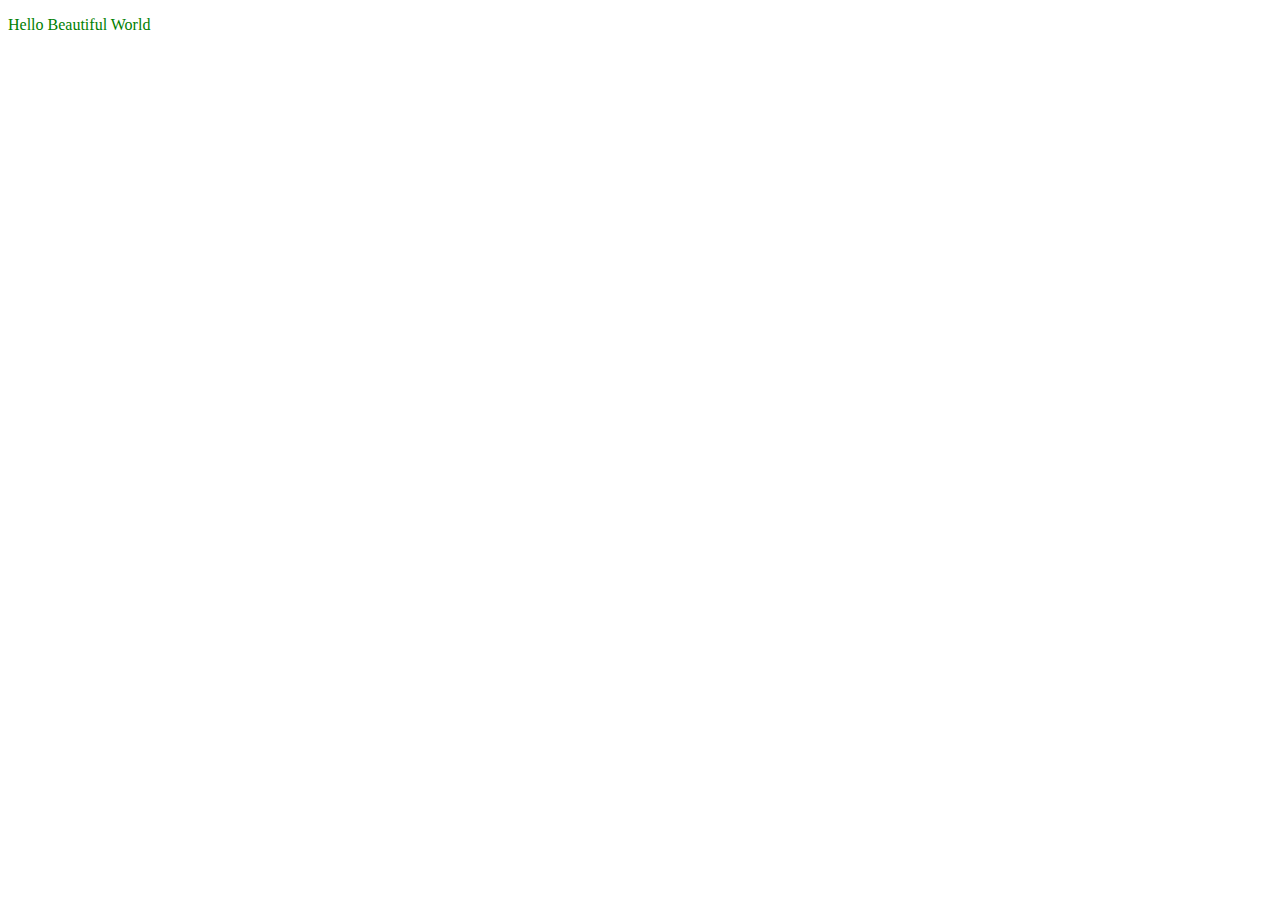
<file: Workshop 2/Exercise 1/index.html>
<!DOCTYPE html>
<html lang="en">
<head>
    <link rel="stylesheet" href="style.css">
    <meta charset="UTF-8">
    <title>Document</title>
</head>
<body>
    <p>
        Hello Beautiful World
    </p>
    
</body>
</html>
</file>
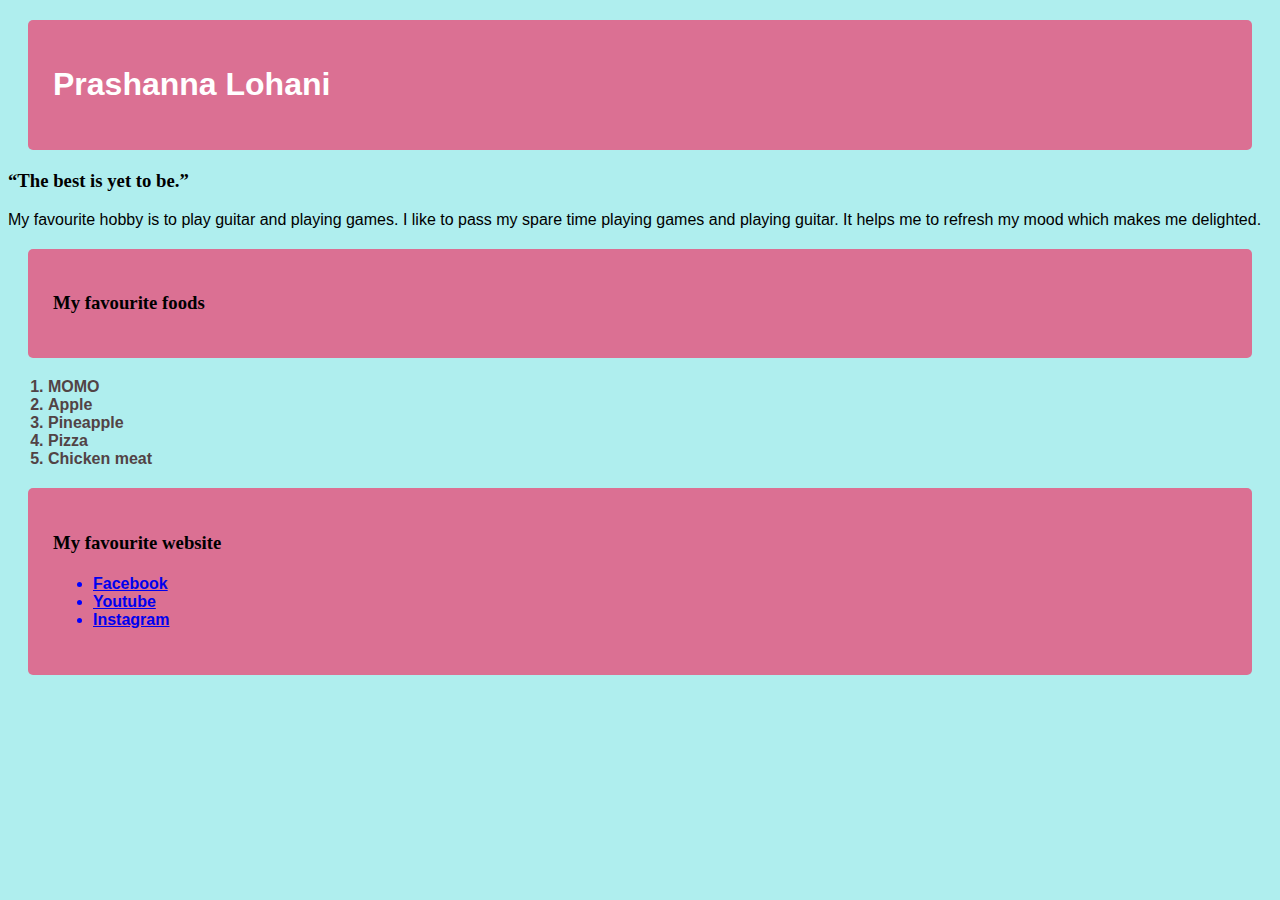
<file: Workshop 2/Exercise 2/index.html>
<!DOCTYPE html>
<html lang="en">
<head>
    <link rel="stylesheet" href="style.css">
    <meta charset="UTF-8">
    
    <title>Introduction</title>
</head>
<body>
   <header class="bg-color-style-one" id="page-header">
    <h1>Prashanna Lohani</h1>
   </header> 
   <h3>“The best is yet to be.”</h3>
   <p>My favourite hobby is to play guitar and playing games. I like to pass my spare time playing games and playing guitar. It helps me to refresh my mood which makes me delighted.</p>
    <section class="bg-color-style-two">
   <h3>My favourite foods</h3>     
</section>
    <ol class="food">
        <li class="food-first-item">MOMO</li>
        <li>Apple</li>
        <li>Pineapple</li>
        <li>Pizza</li>
        <li>Chicken meat</li>
    </ol>
 
<section class="bg-color-style-three">    
<h3>My favourite website</h3>
    <ul><h4>
        <li><a href="https://www.facebook.com/">Facebook</a></li>
        <li><a href="https://www.youtube.com/">Youtube</a></li>
        <li><a href="https://www.instagram.com/">Instagram</a></li>

    </h4>
</section>
    </ul>
    
</body>
</html>
</file>
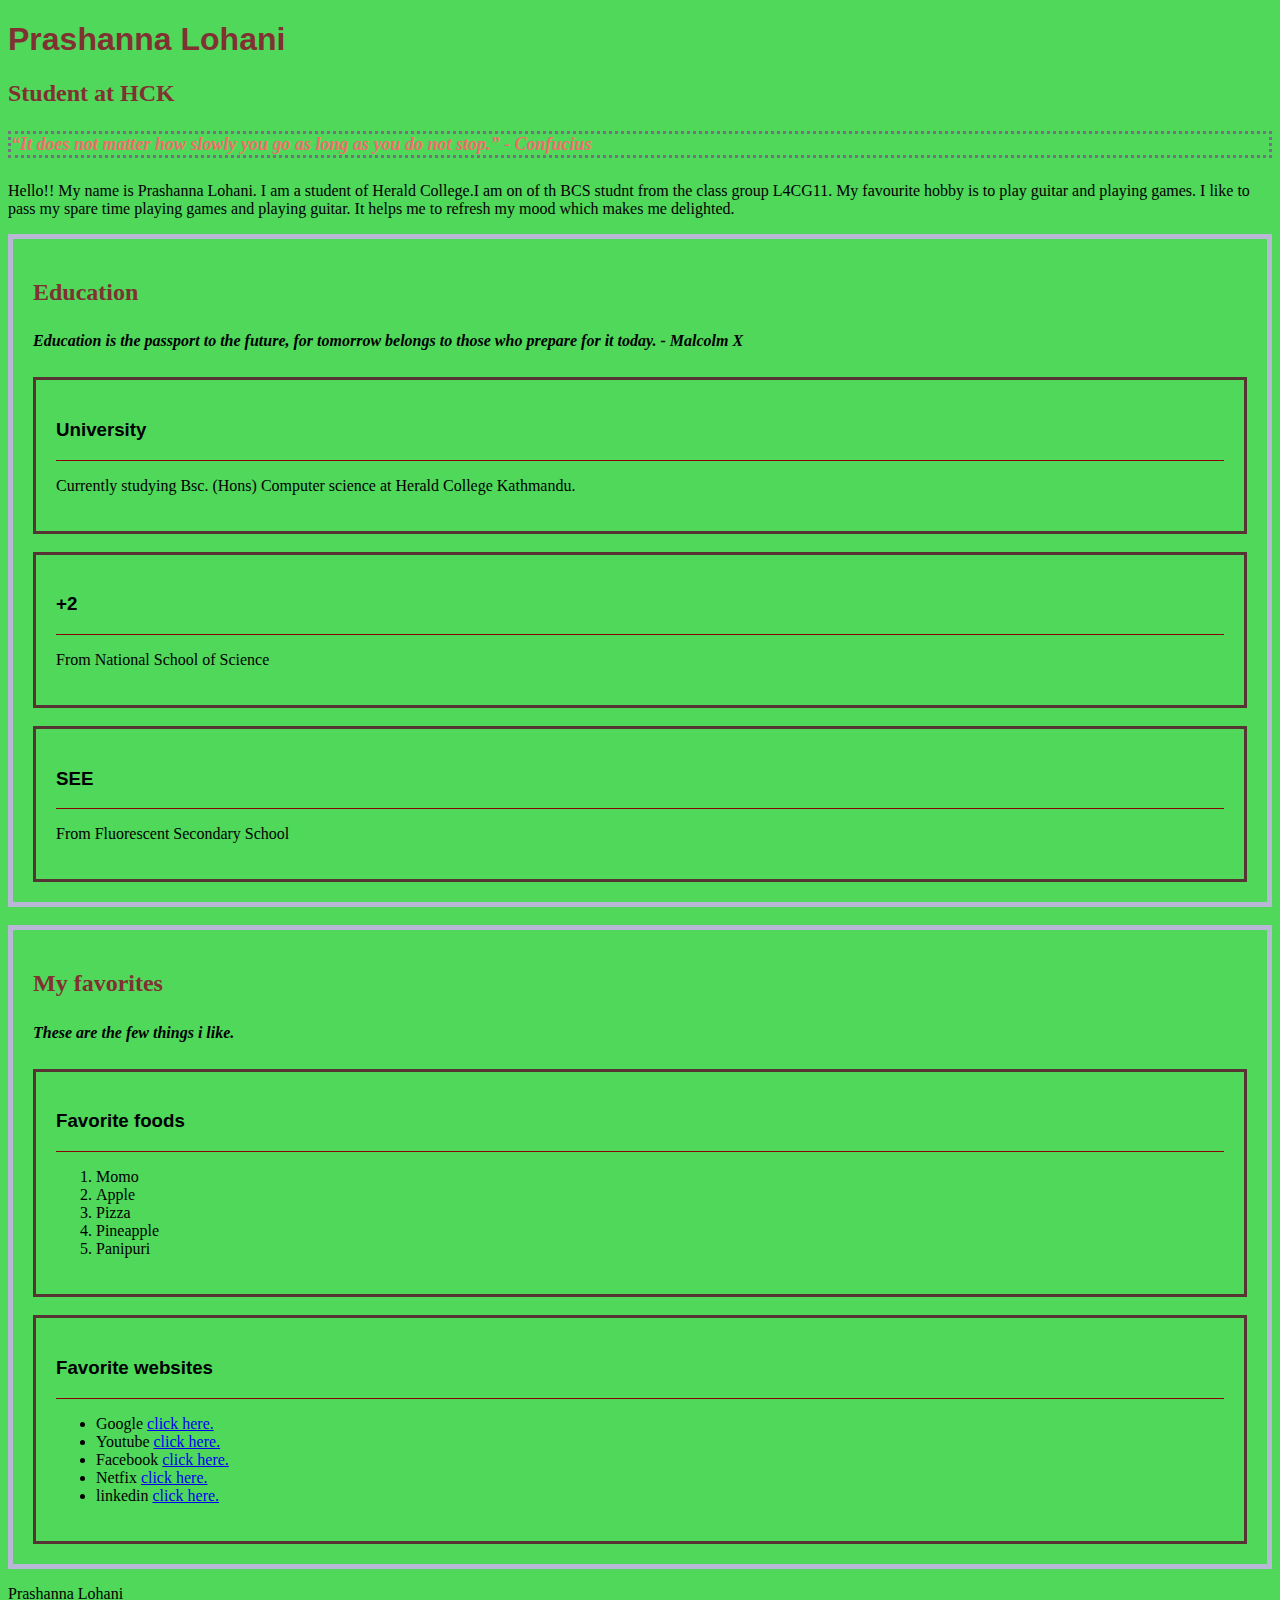
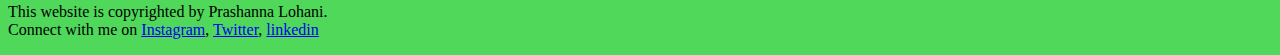
<file: Workshop 2/Exercise 3/index.html>
<!DOCTYPE html>
<html>
    <head><link rel="stylesheet" href="style.css"></head>
    <body>
        <header id="myHeader">
        <h1>Prashanna Lohani</h1>
        <h2>Student at HCK</h2>
        </header>
        <h4>
            “It does not matter how slowly you go as long as you do not stop.” - Confucius
        </h4>

        <p>Hello!! My name is Prashanna Lohani. I am a student of Herald College.I am on of th BCS studnt from the class group L4CG11. My favourite hobby is to play guitar and playing games. I like to pass my spare time playing games and playing guitar. It helps me to refresh my mood which makes me delighted. </p>
        <div>
            <h2>Education</h2>
            <h5>Education is the passport to the future, for tomorrow belongs to those who prepare for it today. - Malcolm X</h5>
            <section>
                <h3>University</h3>
                <hr>
                <p>Currently studying Bsc. (Hons) Computer science at Herald College Kathmandu.</p>
            </section>
            <br>
            <section>
                <h3>+2</h3>
                <hr>
                <p>From National School of Science</p>
            </section><br>
            <section>
                <h3>SEE</h3>
                <hr>
                <p>From Fluorescent Secondary School</p>
            </section>
        </div>
        <br>
        <div>
            <h2>My favorites</h2>
            <h5>These are the few things i like.</h5>
            <section>
            <h3>Favorite foods</h3>
            <hr>
            <ol>
                <li>Momo</li>
                <li>Apple</li>
                <li>Pizza</li>
                <li>Pineapple</li>
                <li>Panipuri</li>
            </ol>
            </section><br>
            <section>
            <h3>Favorite websites</h3>
            <hr>
            <ul>
                <li>Google <a href="https://www.google.com/">click here.</a></li>
                <li>Youtube <a href="https://www.youtube.com/">click here.</a></li>
                <li>Facebook <a href="https://www.facebook.com/">click here.</a></li>
                <li>Netfix <a href="https://www.netflix.com/np/">click here.</a></li>
                <li>linkedin <a href="https://www.linkedin.com/">click here.</a></li>
            </ul>
            </section>
        </div>
        <footer>
            <p>Prashanna Lohani <br>
                This website is copyrighted by Prashanna Lohani. <br>
                Connect with me on <a href="https://www.instagram.com/">Instagram</a>, <a href="https://twitter.com/">Twitter</a>, <a href="https://www.linkedin.com/">linkedin</a>
            </p>
        </footer>
    </body>
</html>
</file>
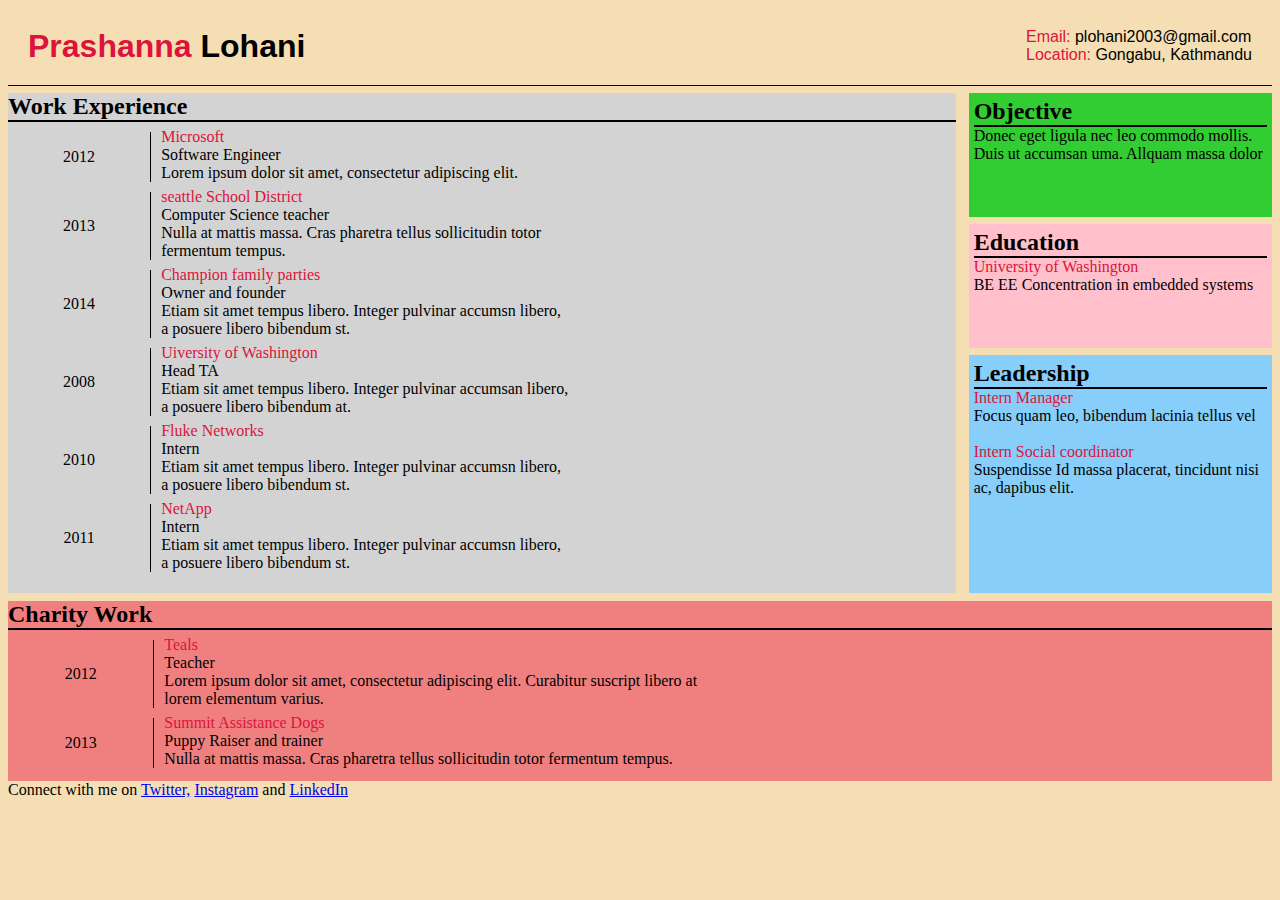
<file: Workshop 2/Exercise 4/index.html>
<!DOCTYPE html>
<html lang="en">

<head>
    <meta charset="utf-8">
    <link rel="stylesheet" href="style.css">
</head>

<body>
    <header>
        <div class="name">
            <h1><span class="blue">Prashanna</span> Lohani</h1>
        </div>
        <div class="sidename">
            <P><span class="blue">Email:</span> plohani2003@gmail.com</P>
            <P><span class="blue">Location:</span> Gongabu, Kathmandu</P>
        </div>
    </header>
    <hr>
    <div class="main">
        <div class="work">
            <h2>Work Experience</h2>
            <hr>
            <div class="content">
                <div class="date">
                    <p>2012</p>
                </div>
                <div class="experience">
                    <p><span class="blue">Microsoft</span><br><span>Software Engineer</span><br><span>Lorem ipsum dolor sit amet, consectetur adipiscing elit.</span></p>
                </div>
            </div>
            
            <div class="content">
                <div class="date">
                    <p>2013</p>
                </div>
                <div class="experience">
                    <p><span class="blue">seattle School District</span><br><span>Computer Science teacher</span><br><span>Nulla at mattis massa. Cras pharetra tellus sollicitudin totor 
                        <br> fermentum tempus.</span></p>
                </div>
            </div>

            <div class="content">
                <div class="date">
                    <p>2014</p>
                </div>
                <div class="experience">
                    <p><span class="blue">Champion family parties</span><br><span>Owner and founder</span><br><span>Etiam sit amet tempus libero. Integer pulvinar accumsn libero,
                        <br> a posuere libero bibendum st.</span></p>
                </div>
            </div>

            <div class="content">
                <div class="date">
                    <p>2008</p>
                </div>
                <div class="experience">
                    <p><span class="blue">Uiversity of Washington</span><br><span>Head TA</span><br><span>Etiam sit amet tempus libero. Integer pulvinar accumsan libero,
                        <br> a posuere libero bibendum at.</span></p>
                </div>
            </div>

            <div class="content">
                <div class="date">
                    <p>2010</p>
                </div>
                <div class="experience">
                    <p><span class="blue">Fluke Networks</span><br><span>Intern</span><br><span>Etiam sit amet tempus libero. Integer pulvinar accumsn libero,
                        <br> a posuere libero bibendum st.</span></p>
                </div>
            </div>

            <div class="content">
                <div class="date">
                    <p>2011</p>
                </div>
                <div class="experience">
                    <p><span class="blue">NetApp</span><br><span>Intern</span><br><span>Etiam sit amet tempus libero. Integer pulvinar accumsn libero,
                        <br> a posuere libero bibendum st.</span></p>
                </div>
            </div>

        </div>
        <div class="sidebox">
            <div class="objective">
                <h2>Objective</h2>
                <hr>
                <p>Donec eget ligula nec leo commodo mollis. Duis ut accumsan uma. Allquam massa dolor</p>
            </div>
            <div class="education">
                <h2>Education</h2>
                <hr>
                <p><span class="blue">University of Washington</span><br>BE EE Concentration in embedded systems</p>
            </div>
            <div class="leadership">
                <h2>Leadership</h2>
                <hr>
                <p><span class="blue">Intern Manager</span><br>Focus quam leo, bibendum lacinia tellus vel</p>
                <br>
                <p><span class="blue">Intern Social coordinator</span><br>Suspendisse Id massa placerat, tincidunt nisi ac, dapibus elit.</p>
            </div>
        </div>
    </div>
    <div class="chairity">
        <h2>Charity Work</h2>
        <hr>
        <div class="content">
            <div class="date1">
                <p>2012</p>
            </div>
            <div class="experience">
                <p><span class="blue">Teals</span><br><span>Teacher</span><br>Lorem ipsum dolor sit amet, consectetur adipiscing elit. Curabitur suscript libero at 
                <br>lorem elementum varius.</p>
            </div>
        </div>
        <div class="content">
            <div class="date1">
                <p>2013</p>
            </div>
            <div class="experience">
                <p><span class="blue">Summit Assistance Dogs</span><br><span>Puppy Raiser and trainer</span><br>Nulla at mattis massa. Cras pharetra tellus sollicitudin totor fermentum tempus.</p>
            </div>
        </div>
    </div>
    <footer>
        <p>Connect with me on <a href="https://twitter.com">Twitter,</a> <a href="https://instagram.com">Instagram</a> and <a href="https://linkedin.com">LinkedIn</a></p>
    </footer>

</body>

</html>
</file>
<file: Workshop 2/Exercise 1/style.css>
p{
    color: green;
}

h4{
    color:blue;
}
</file>
<file: Workshop 2/Exercise 2/style.css>
body {
    font-family: 'Gill Sans', 'Gill Sans MT', Calibri, 'Trebuchet MS', sans-serif;
    background-color: paleturquoise;
}

h4{
    color: blue;
}
.food{
    color:rgb(82, 67, 69);
    font-weight: bold;

}


h1{
    color: brown;
}

.bg-color-style-one,
.bg-color-style-two,
.bg-color-style-three {
    padding: 25px;
    border-radius: 5px;
    margin: 20px;
}

.bg-color-style-one {
    background-color: palevioletred;
}

.bg-color-style-two {
    background-color:palevioletred;
}
.bg-color-style-three {
    background-color: palevioletred;
}

#page-header h1 {
    color: white;
}
h3{
    font-family: serif;
}
ul{
    font-family: Arial, Helvetica, sans-serif;

}
</file>
<file: Workshop 2/Exercise 3/style.css>
body{
    background-color: rgb(79, 216, 90);
}
h1{
    color: rgb(128, 49, 49);
    font-family: sans-serif;
}
h2{
color: rgb(128, 49, 49);
}
h3{
    font-weight: bolder;
    font-family: sans-serif;
}
h4{
font-weight: bolder;
font-size: large;
font-style: italic;
border: 3px;
border-style: dotted;
border-color: rgb(114, 114, 128);
color: rgb(243, 108, 108);
}
h5{
    font-style: italic;
    font-weight: bolder;
    font-size: medium;
}
div{
    border: 5px;
    border-style: solid;
    border-color: rgb(184, 184, 214);
    padding: 20px;
}
section{
    border: 3px;
    border-style: solid;
    border-color: rgb(87, 51, 51);
    padding: 20px;  
}
hr{
    height: 1px;
    background-color: darkred;
    border: none;
}
#myheader h1{
    font-family: 'Courier New', Courier, monospace;
    font-style: italic;
}
a:hover{
    background-color: blueviolet;

}
</file>
<file: Workshop 2/Exercise 4/style.css>
*{
    margin: 0;
    padding: 0;
}

body{
    background-color: wheat;
    padding: 8px;
}

header{
    display: flex;
    justify-content: space-between;
    margin: 20px;
    font-family: sans-serif;
    
}

.main{
    margin-top: 7px;
    display: flex;
    flex-direction: row;
    justify-content: space-between;
}

.work{
    background-color: lightgrey;
    width: 75%;
    height: 500px;
}

.sidebox{
    background-color: wheat;
    width: 24%;
    display: flex;
    flex-direction: column;
    justify-content: space-between;
}

.objective{
    background-color: limegreen;
    height: 25%;
    padding: 5px;
}

.education{
    padding: 5px;
    background-color:pink;
    height: 25%;
    margin-top: 7px;
}

.leadership{
    padding: 5px;
    background-color: lightskyblue;
    height: 50%;
    margin-top: 7px;
}

.chairity{
    background-color: lightcoral;
    margin-top: 8px;
    height: 180px;
}

.blue{
    color: crimson;
}
.date{
    width: 15%;
    border-right: 1px solid black;
    display: flex;
    justify-content: center;
    align-items: center;
    margin-top: 10px;
}

.experience{
    margin-top: 6px;
    margin-left: 10px;
}

.content{
    display: flex;
    flex-direction: row;
}

.date1{
    width: 11.5%;
    border-right: 1px solid black;
    display: flex;
    justify-content: center;
    align-items: center;
    margin-top: 10px;
}

hr{
    background-color: black;
    border: none;
    height: 1.3px;
}
</file>
